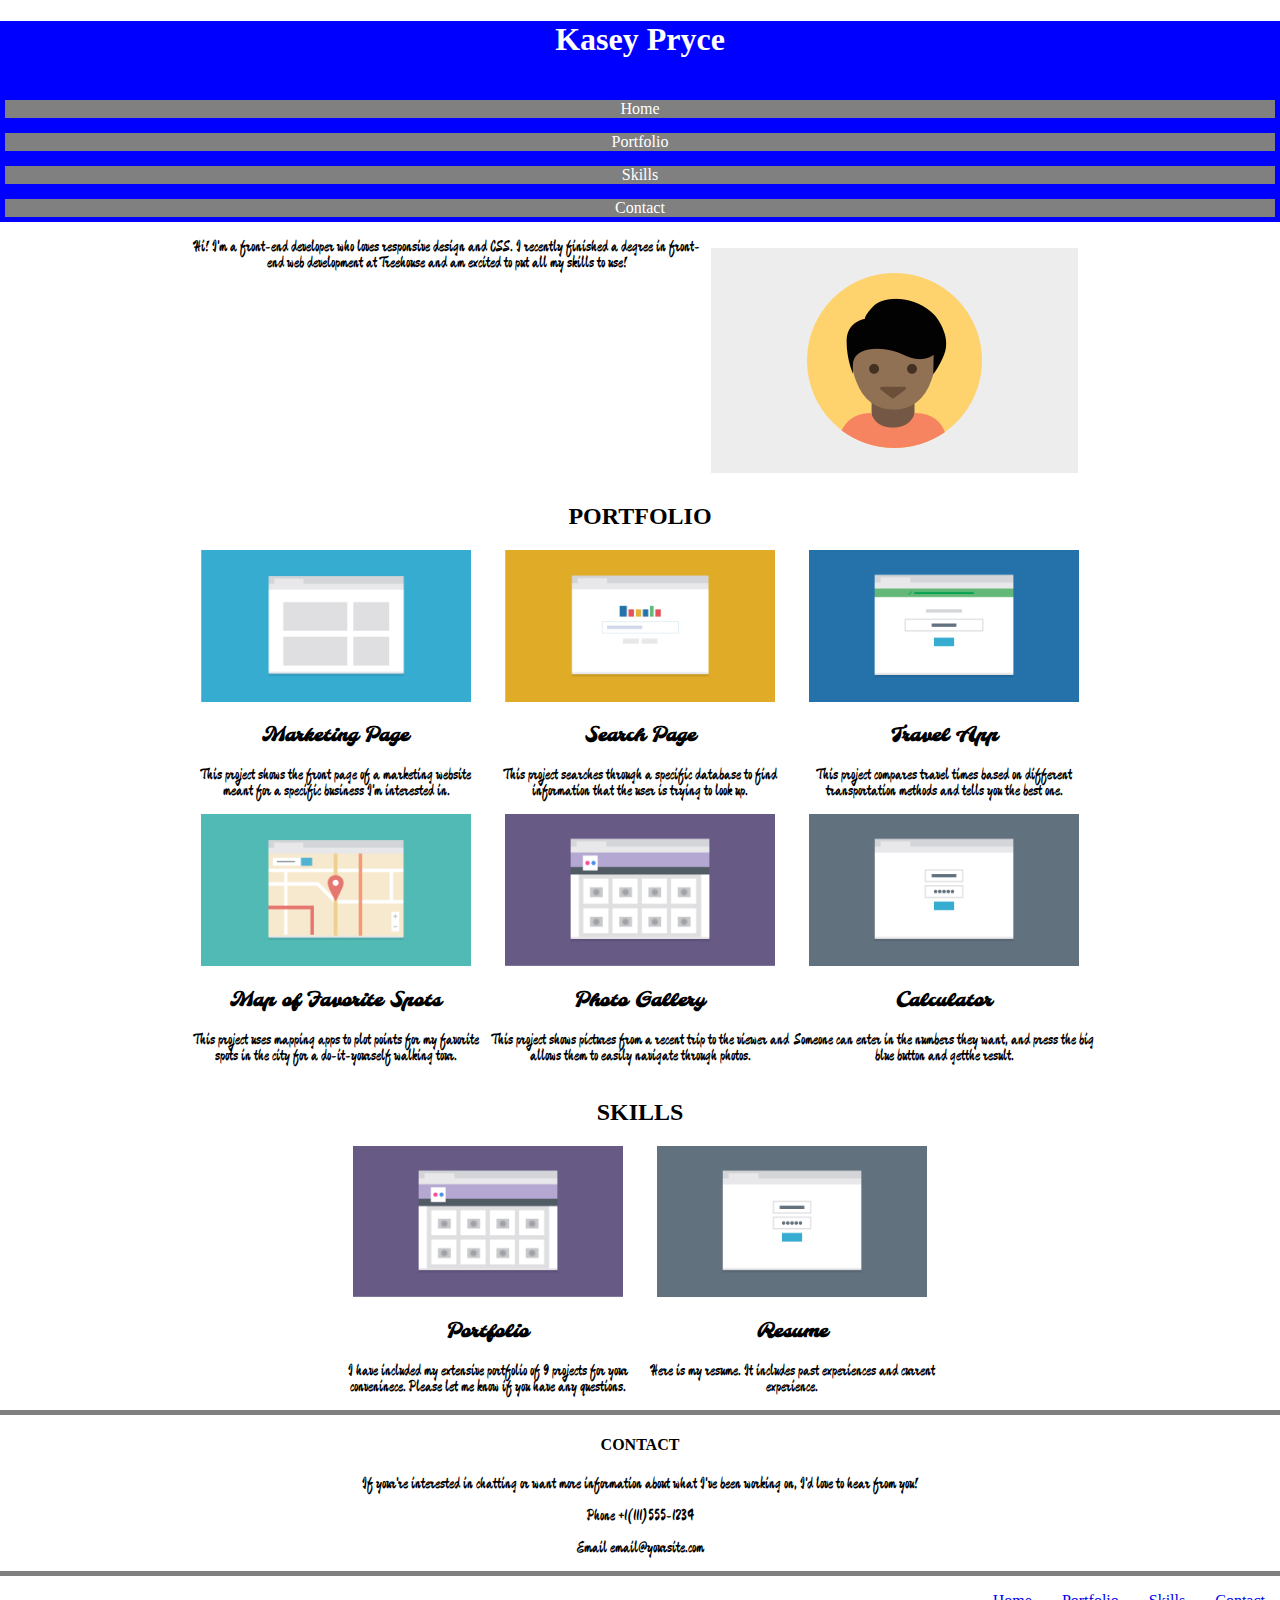
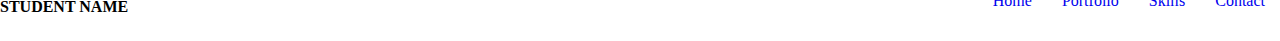
<file: index.html>
<!DOCTYPE html>
<html lang="en" dir="ltr">
  
  <head>
    <link rel="stylesheet" href="css/style.css">
    <link href="https://fonts.googleapis.com/css?family=Molle:400i|Zhi+Mang+Xing&display=swap" rel="stylesheet">
         <!-- font-family: 'Zhi Mang Xing', cursive; -->
         <!-- font-family: 'Molle', cursive; -->

    <meta name="viewport" content="width=device-width, initial-scale=1">
    <title>Kasey Pryce</title>
    </head>
    <body>
      <header class="main-header clearfix">
        <div class="top-bar">
        <div class="name">
        <h1>Kasey Pryce</h1>
        </div>
           <nav class="main-nav">
             <ul>
             <li><a href="#top">Home</a></li>
             <li><a href="#portfolio">Portfolio</a></li>
             <li><a href="#skills">Skills</a></li>
             <li><a href="#contact">Contact</a></li>
             </ul>
           </nav>
         </div>

         <div id="portfolio" class="portfolio">
           <img src="images/responsive-layout-profile.png" alt="Stock photo of a drawing of a head" class="main-photo">
           <p class="inro-p">Hi! I'm  a front-end developer who loves responsive design and CSS.  I recently finished a degree in front-end web development at Treehouse and am excited to put all my skills to use!</p>
         </div>
     </header>




  <main class="main-body clearfix">
    <div class="container">
      <h2>PORTFOLIO</h2>

      <div class="sections">
        <img src="images/portfolio-1.png" alt="stock photo of gray boxes on a page">
        <h3>Marketing Page</h3>
        <p>This project shows the front page of a marketing website meant for  a specific business I'm interested in.</p>
      </div>

      <div class="sections">
        <img src="images/portfolio-2.png"  alt="Photo of boxes arranged like a bar graph">
        <h3>Search Page</h3>
        <p>This project searches through a specific database to find information that the user is trying to look up.</p>
      </div>


      <div class="sections">
        <img src="images/portfolio-3.png"  alt="webpage with empty boxes and blue background">
        <h3>Travel App</h3>
        <p>This project compares travel times based on different transportation methods and tells you the best one.</p>
      </div>

      <div class="sections">
        <img src="images/portfolio-4.png"  alt="Photo of a map with a turqoise background">
        <h3>Map of Favorite Spots</h3>
        <p>This project uses mapping apps to plot points for my favorite spots in the city for a do-it-yourself walking tour.</p>
      </div>


      <div class="sections">
        <img src="images/portfolio-5.png"  alt="Webpage with empty photo boxes and purple backgound.">
        <h3>Photo Gallery</h3>
        <p>This project shows pictures from a recent trip to the viewer and allows them to easily navigate through photos.</p>
      </div>


      <div class="sections">
        <img src="images/portfolio-6.png"  alt="Webpage with blank boxes and a dark grey background.">
        <h3>Calculator</h3>
        <p>Someone can enter in the numbers they want, and press the big blue button and getthe result.</p>
      </div>





      <h2>SKILLS</h2>
        <div id="skills" class="skills">
          <div class="sections">
            <img src="images/portfolio-5.png"  alt="Webpage with empty photo boxes and purple backgound.">
            <h3>Portfolio</h3>
            <p>I have included my extensive portfolio of 9 projects for your conveninece.  Please let me know if you have any questions.</p>
          </div>


          <div class="sections">
            <img src="images/portfolio-6.png"  alt="Webpage with blank boxes and a dark grey background.">
            <h3>Resume</h3>
            <p>Here is my resume.  It includes past experiences and current experience.</p>
          </div>
       </div>
     </div>
    </main>
    <footer id="contact" class="main-footer clearfix">
       <h4>CONTACT</h4>
       <p>If your're interested in chatting or want more information about what I've been working on, I'd love to hear from you!</p>
       <p>Phone  +1(111)555-1234</p>
       <p>Email email@yoursite.com</p>

       <div class="footer-nav">
         <h4>STUDENT NAME</h4>
         <ul>
         <li><a href="#top">Home</a></li>
         <li><a href="#portfolio">Portfolio</a></li>
         <li><a href="#skills">Skills</a></li>
         <li><a href="#contact">Contact</a></li>
         </ul>

       </div>
    </footer>
  </body>
</html>
</file>
<file: css/style.css>
/*BASE ELEMENT STYLES*/

.clearfix::after {
  content: "";
  clear: both;
  display: table;
}

body {
 margin: 0;
 text-align: center;
}

ul {
  padding-left: 0;
  list-style: none;
}

a {
  text-decoration: none;

}

img {
  max-width: 70%;

}

h3 {
  font-family: 'Molle', cursive;
}
/* BASE LAYOUT STYLES */

p {
  font-family: 'Zhi Mang Xing', cursive;
}
/*Navigation*/

.main-header {
  width: 100%;
  text-align: center;

}

.top-bar {
  color: white;
  background-color: blue;

}

.main-nav li {
  background-color: gray;
  margin-top: 15px;
}

.main-nav a {
  color: white;
  background-color: gray;
  text-align: center;
  margin: 5px;
}

.main-nav ul {
  padding: 5px;
  text-align: center;
}



/* Layout Containers */
.body {
  padding-left: 1em;
  padding-right: 1em;
  max-width: 70%;
}

.footer-nav {
  display: inline-block;
}


/* MEDIA QUERIES */

@media (min-width: 768px) {

  .portfolio {
    width: 70%;
    max-width: 1000px;
    margin: auto;
  }
  .main-body {
    width: 70%;
    max-width: 1000px;
    margin: auto;
  }

  .main-photo {
    float: right;
    margin: 10px;
  }
  .p {
    float: right;
    margin: 10px;
  }
  h2 {
    text-align: center;
    margin: 10px;
    padding: 10px;
  }
  .main-photo, .intro-p {
     display: flex;
  }


  .sections {
    display: inline-block;
    max-width: 250px;
  }
   .main-footer {
     border-top: 5px solid gray;
   }
   .footer-nav {
     width: 100%;
     border-top: 5px solid gray;
   }

  .footer-nav h4 {
    float: left;
  }

  .footer-nav ul {
    float: right;
    display: flex;
    flex-direction: row;
    justify-content: flex-end;
  }

  .footer-nav a {
    padding: 0 15px;

  }
}


@media (min-width: 1024px) {

  .container {
    display: inline-block;
  }
  .main-body {
    width: unset;
  }
  .sections {
    max-width: 30%;
  }
  .sections img {
    max-width: 90%;
  }
}
</file>
